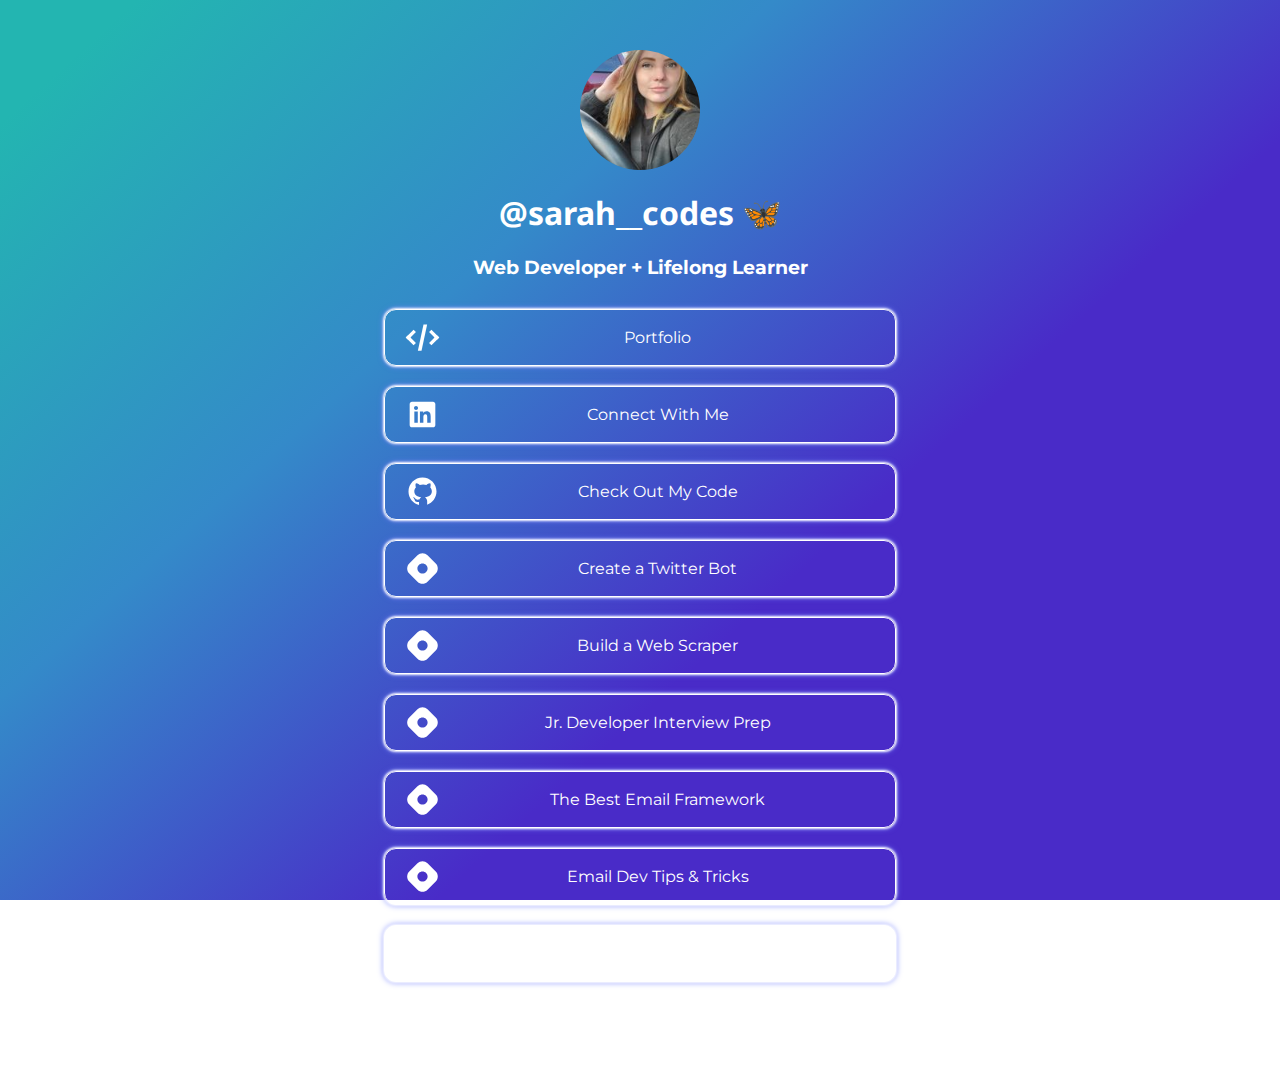
<file: links.html>
<!DOCTYPE html>
<html lang="en">
  <head>
    <meta charset="UTF-8" />
    <meta http-equiv="X-UA-Compatible" content="IE=edge" />
    <meta name="viewport" content="width=device-width, initial-scale=1.0" />
    <meta
      name="description"
      content="Current web developer with a focus on accessibility and design. I occasionally create guides and tutorials for junior developers."
    />
    <title>@sarah__codes | Web Developer</title>
    <link rel="shortcut icon" type="image.png" href="./assets/linktree/images/favicon.png" />
    <link rel="stylesheet" href="./assets/linktree/styles.css" />
    <link rel="preconnect" href="https://fonts.googleapis.com" />
    <link rel="preconnect" href="https://fonts.gstatic.com" crossorigin />
    <link
      href="https://fonts.googleapis.com/css2?family=Montserrat&family=Noto+Sans:wght@400;700&display=swap"
      rel="stylesheet"
    />
  </head>
  <body>
    <main>
      <div class="image-container">
        <img
          src="./assets/linktree/images/profilePicture.jpg"
          alt="profile picture"
          class="profile"
        />
      </div>
      <h1><a href="https://twitter.com/sarah__codes">@sarah__codes 🦋</a></h1>
      <h3>Web Developer +  Lifelong Learner</h3>
      <div class="link-container" id="linkContainer"></div>
    </main>
    <footer>
      <a href="https://twitter.com/sarah__codes">
        <img src="./assets/linktree/icons/twitter.svg" alt="twitter icon" />
      </a>
      <a href="https://www.linkedin.com/in/sarahdepalo/">
        <img src="./assets/linktree/icons/linkedIn.svg" alt="LinkedIn icon" />
      </a>
      <a href="https://github.com/sarahdepalo">
        <img src="./assets/linktree/icons/gitHub.svg" alt="gitHub icon" />
      </a>
    </footer>

    <script src="./assets/linktree/data.js"></script>
    <script src="./assets/linktree/scripts.js"></script>
  </body>
</html>
</file>
<file: assets/linktree/styles.css>
html {
    box-sizing: border-box;
    margin: 0;
    padding: 0;
  }
  
  *,
  *:before,
  *:after {
    box-sizing: inherit;
  }
  
  body {
    margin: 0;
    height: 100%;
    font-family: "Montserrat", sans-serif;
    color: white;
    background: rgb(73, 43, 200);
    background: linear-gradient(
      318deg,
      rgba(73, 43, 200, 1) 37%,
      rgba(52, 138, 201, 1) 66%,
      rgba(35, 181, 177, 1) 94%
    );
    background-repeat: no-repeat;
    background-attachment: fixed;
  }
  
  main {
    width: 40%;
    margin: 0 auto;
    margin-top: 50px;
  }
  
  h1,
  h2 {
    font-family: "Noto Sans", sans-serif;
    text-align: center;
  }
  
  h3 {
    font-family: "Montserrat", sans-serif;
    text-align: center;
  }
  
  a {
    text-decoration: none;
    color: white;
  }
  
  .image-container {
    display: flex;
    justify-content: center;
  }
  
  .profile {
    border-radius: 50%;
    height: 120px;
    width: 120px;
    object-fit: cover;
  }
  
  .link-container {
    display: flex;
    flex-direction: column;
    margin-top: 30px;
    width: 100%;
  }
  
  .link {
    display: flex;
    border: 1px solid white;
    border-radius: 12px;
    box-shadow: 0 0 0.2rem #fff, 0 0 0.2rem #fff, 0 0 0.1rem #ffffff,
      0 0 0.4rem #6c7aff;
    margin: 0 auto;
    margin-bottom: 20px;
    width: 100%;
    padding: 2px 20px;
  }
  
  .link:hover {
    transition: all 0.5s ease;
    background: rgba(255, 255, 255, 0.9);
    color: #492bc9;
  }
  
  .link:hover img {
    filter: brightness(0) saturate(100%) invert(23%) sepia(97%) saturate(6317%)
      hue-rotate(252deg) brightness(80%) contrast(96%);
  }
  
  .link p {
    margin-right: auto;
  }
  
  .link img {
    margin-right: auto;
  }
  
  footer {
    margin-top: 25px;
    margin-bottom: 25px;
    display: flex;
    justify-content: center;
  }
  
  footer img {
    transition: all 0.3s ease 0s;
    margin-left: 20px;
  }
  footer img:hover {
    transform: translateY(-5px);
  }
  
  /* ANIMATION */
  
  .pulse {
    animation: ease-in-out;
    animation-iteration-count: 1;
    animation-duration: 1s;
    animation-direction: alternate;
    animation-name: pulse;
  }
  
  @keyframes pulse {
    0% {
      transform: scale(0.8);
    }
    50% {
      transform: scale(0.9);
    }
    100% {
      transform: scale(1);
    }
  }
  
  .animate {
    animation-duration: 0.5s;
    animation-name: animate-fade;
    animation-delay: 0.5s;
    animation-fill-mode: backwards;
  }
  
  @keyframes animate-fade {
    0% {
      opacity: 0;
    }
    100% {
      opacity: 1;
    }
  }
  
  .animate.pop {
    animation-name: animate-pop;
    animation-timing-function: cubic-bezier(0.26, 0.53, 0.74, 1.48);
  }
  
  @keyframes animate-pop {
    0% {
      opacity: 0;
      transform: scale(0.5, 0.5);
    }
  
    100% {
      opacity: 1;
      transform: scale(1, 1);
    }
  }
  .link-container a:nth-child(1) {
    animation-delay: 0.6s;
  }
  
  .link-container a:nth-child(2) {
    animation-delay: 0.7s;
  }
  .link-container a:nth-child(3) {
    animation-delay: 0.8s;
  }
  
  .link-container a:nth-child(4) {
    animation-delay: 0.9s;
  }
  
  .link-container a:nth-child(5) {
    animation-delay: 1s;
  }
  
  .link-container a:nth-child(6) {
    animation-delay: 1.1s;
  }
  
  .link-container a:nth-child(7) {
    animation-delay: 1.2s;
  }

  .link-container a:nth-child(8) {
    animation-delay: 1.3s;
  }
  .link-container a:nth-child(9) {
    animation-delay: 1.4s;
  }
  
  @media screen and (max-width: 1024px) {
    main {
      width: 90%;
      margin: 0 auto;
      margin-top: 50px;
    }
    footer img {
      margin-left: 15px;
    }
  }
</file>
